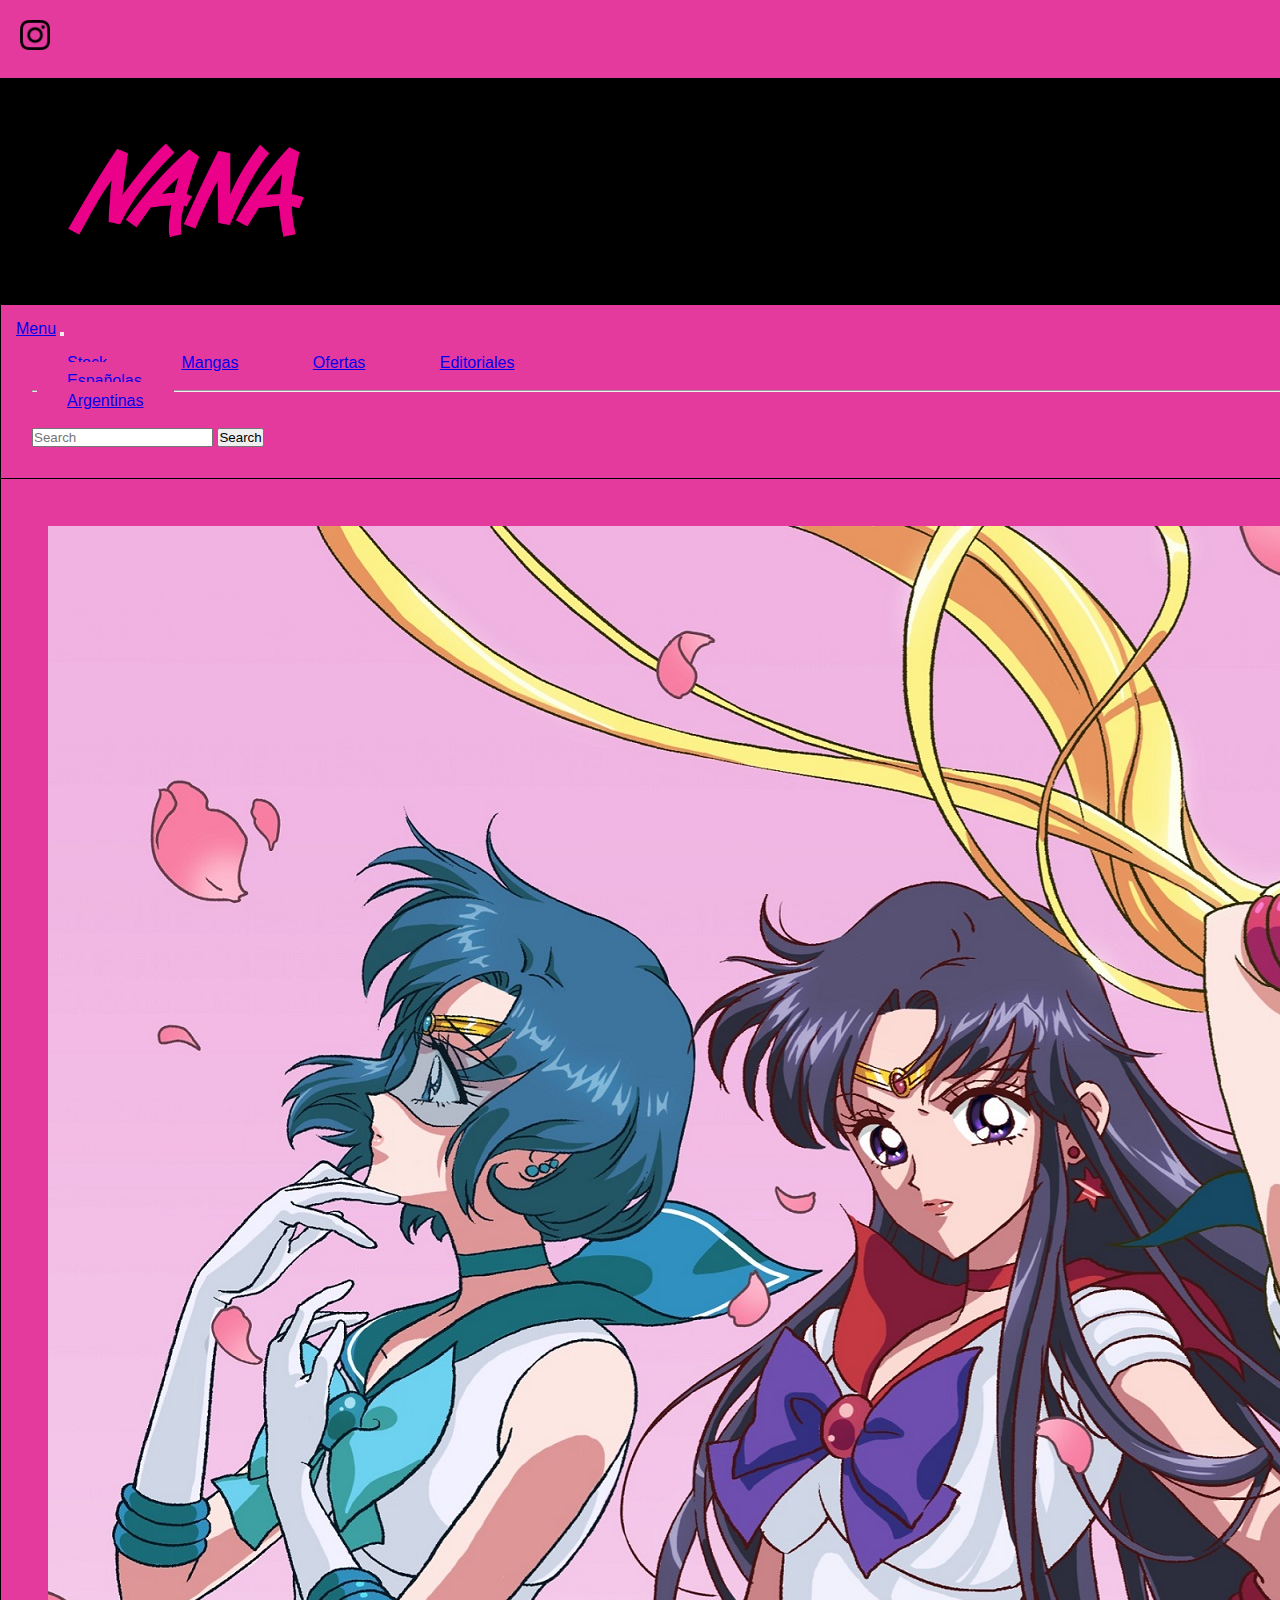
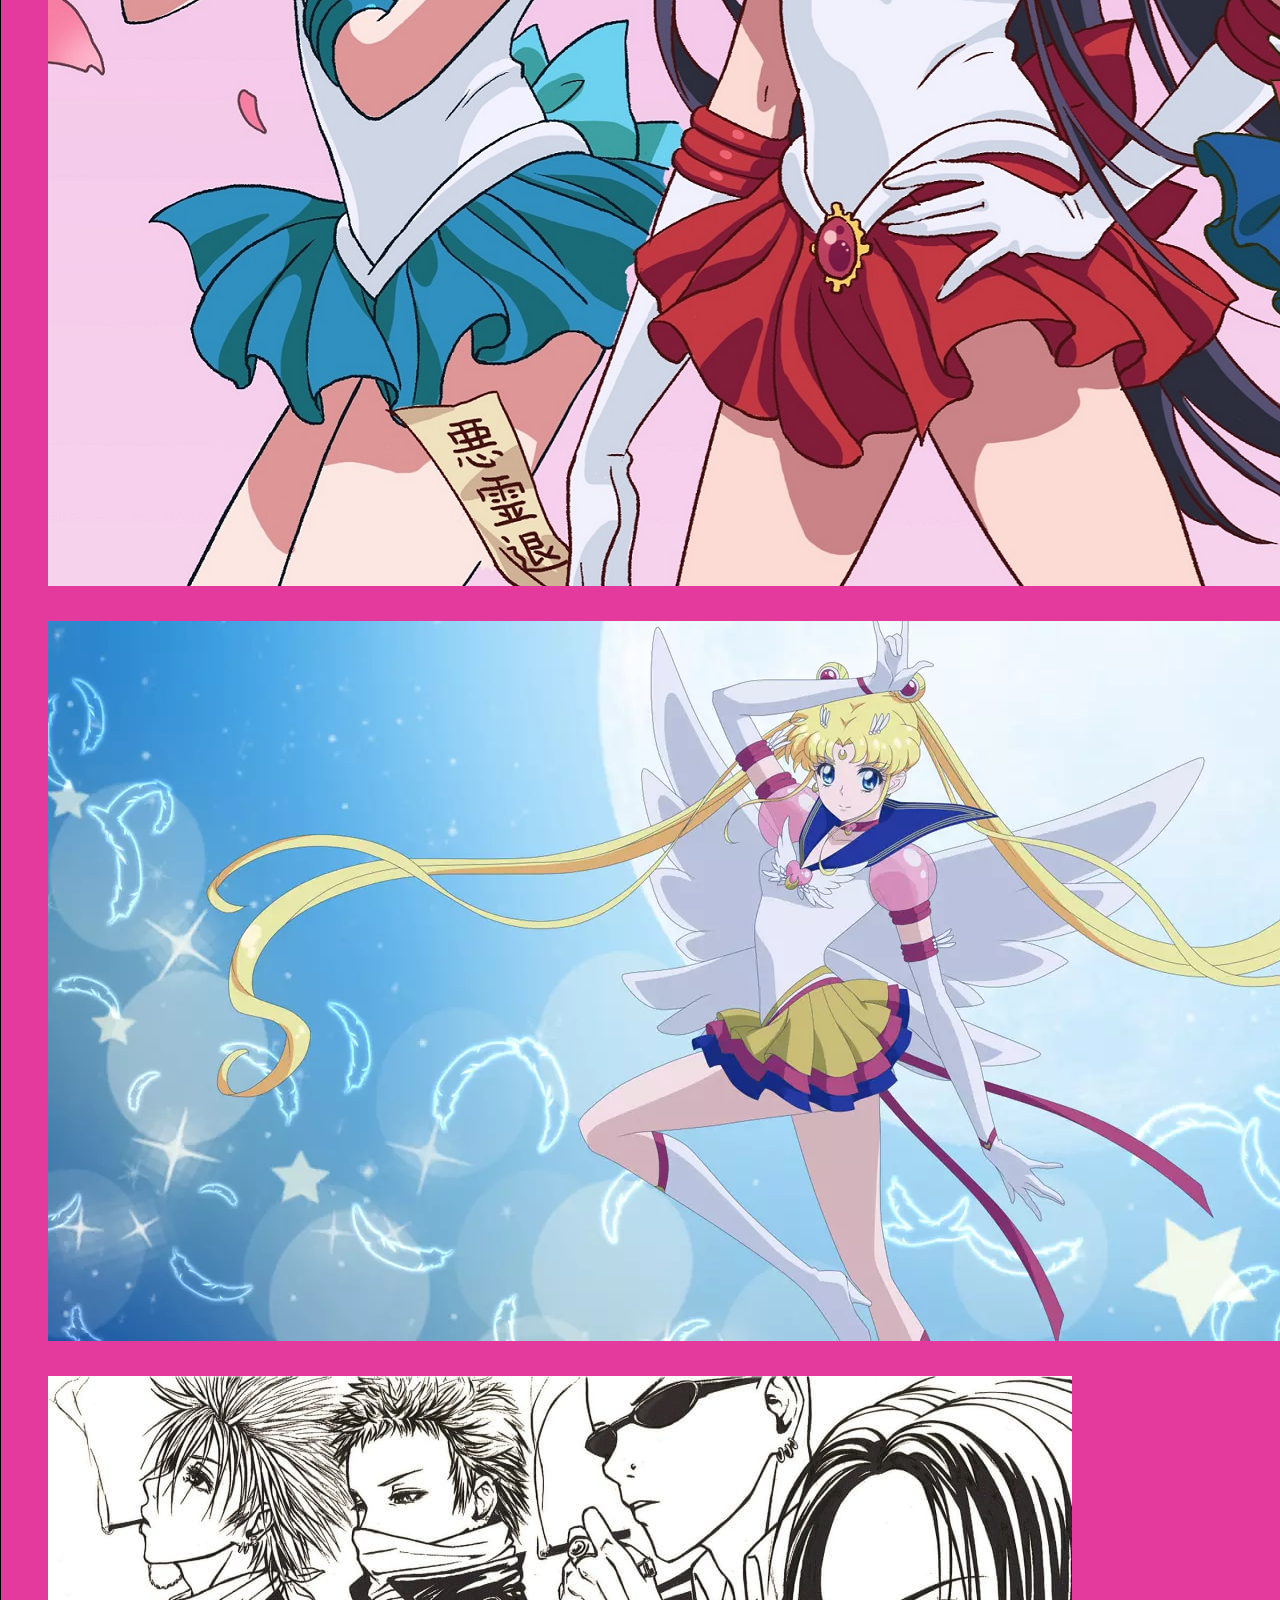
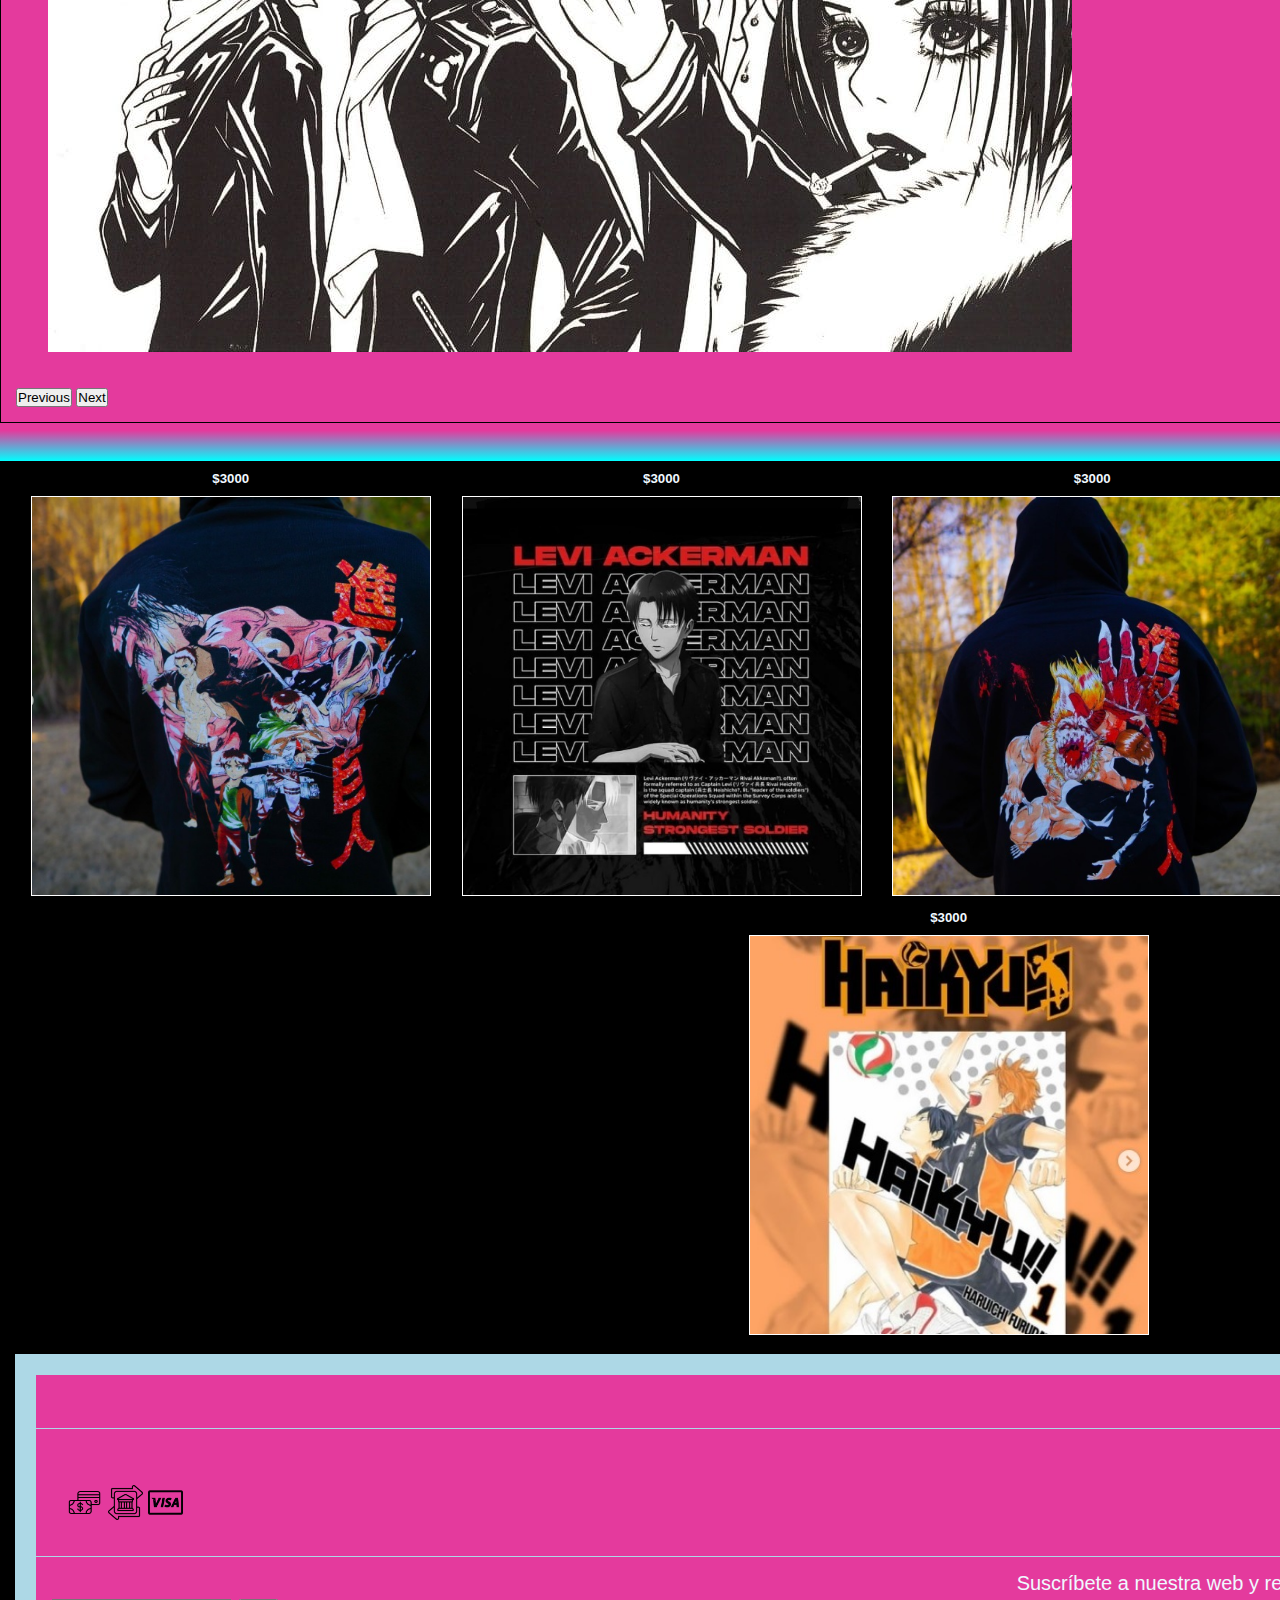
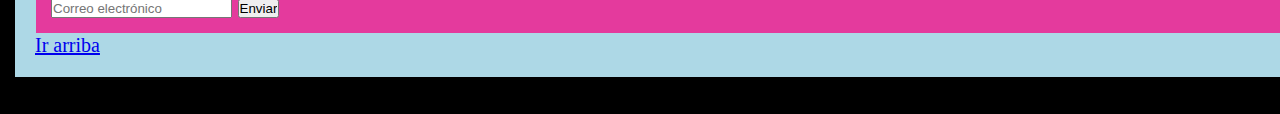
<file: index.html>
<!DOCTYPE html>
<html lang="en">
<head>
    <link rel="shortcut icon" href="imagen/favicon.ico" type="image/x-icon">
    <link rel="icon" href="imagen/favicon.ico" type="image/x-icon">
    <meta name="viewport" content="width=device-width, initial-scale=1.0">
    <title>Inicio</title>
    <link href="https://cdn.jsdelivr.net/npm/bootstrap@5.1.3/dist/css/bootstrap.min.css" rel="stylesheet"
        integrity="sha384-1BmE4kWBq78iYhFldvKuhfTAU6auU8tT94WrHftjDbrCEXSU1oBoqyl2QvZ6jIW3" crossorigin="anonymous">
    <link rel="stylesheet" href="estilos.css">
    </head>
    <body id="grilla-areas">
        <header id="arriba div-rosa" class="header-flex">
            <h1><a href="https://www.instagram.com/animestaff_store/" target="_blank"><img src="imagen/instagram.png"
                        width="30"></a></h1>
            <h2>NANA STORE</h2>
            <h3><a href=""><img src="imagen/wsp.png" width="30"></a>
        </header>
        <img class="logo" src="imagen/nana.png">
        <nav><!--menu-->
            <nav class="navbar navbar-expand-lg navbar-light bg-light">
                <div class="container-fluid">
                    <a class="navbar-brand" href="index.html">Menu</a>
                    <button class="navbar-toggler" type="button" data-bs-toggle="collapse" data-bs-target="#navbarSupportedContent"
                        aria-controls="navbarSupportedContent" aria-expanded="false" aria-label="Toggle navigation">
                        <span class="navbar-toggler-icon"></span>
                    </button>
                    <div class="collapse navbar-collapse" id="navbarSupportedContent">
                        <ul class="navbar-nav me-auto mb-2 mb-lg-0">
                            <li class="nav-item">
                                <a class="nav-link active" aria-current="page" href="productos.html">Stock</a>
                            </li>
                            <li class="nav-item">
                                <a class="nav-link active" aria-current="page" href="mangas.html">Mangas</a>
                            </li>
                            <li class="nav-item">
                                <a class="nav-link active" aria-current="page" href="ofertas.html">Ofertas</a>
                            </li>
                            <li class="nav-item dropdown">
                                <a class="nav-link dropdown-toggle" href="#" id="navbarDropdown" role="button"
                                    data-bs-toggle="dropdown" aria-expanded="false">
                                    Editoriales
                                </a>
                                <ul class="dropdown-menu" aria-labelledby="navbarDropdown">
                                    <li><a href="editoriales.html">Españolas</a></li>
                                    <hr>
                                    <li><a href="editoriales.html">Argentinas</a></li>
                                </ul>
                                </li>
                        </ul>
                        <form class="d-flex">
                            <input class="form-control me-2" type="search" placeholder="Search" aria-label="Search">
                            <button class="btn btn-outline-success" type="submit">Search</button>
                        </form>
                    </div>
                </div>
            </nav>
        <div id="carouselExampleControls" class="carousel slide" data-bs-ride="carousel">
            <div class="carousel-inner">
                <div class="carousel-item active">
                    <img src="fotos/car3.jpg" class="d-block w-100" alt="...">
                </div>
                <div class="carousel-item">
                    <img src="fotos/car2.webp" class="d-block w-100" alt="...">
                </div>
                <div class="carousel-item">
                    <img src="fotos/car1.jpg" class="d-block w-100" alt="...">
                </div>
            </div>
            <button class="carousel-control-prev" type="button" data-bs-target="#carouselExampleControls" data-bs-slide="prev">
                <span class="carousel-control-prev-icon" aria-hidden="true"></span>
                <span class="visually-hidden">Previous</span>
            </button>
            <button class="carousel-control-next" type="button" data-bs-target="#carouselExampleControls" data-bs-slide="next">
                <span class="carousel-control-next-icon" aria-hidden="true"></span>
                <span class="visually-hidden">Next</span>
            </button>
        </div>
    <main >
        <!--contenido principal-->
        <h4 class="degrade">LO MAS VENDIDO</h4>
        <section class="galeria-flex">
            <article class="aum">
                <h5>$3000</h5>
                <img src="imagen/producto8.jpg">
            </article>
            <article class="aum">
                <h5>$3000</h5>
                <img src="imagen/producto5.jpg">
            </article>
            <article class="aum">
                <h5>$3000</h5>
                <img src="imagen/producto7.jpg">
            </article>
            <article class="aum">
                <h5>$3000</h5>
                <img src="imagen/inicio1.jpg">
            </article>
            <article class="aum">
                <h5>$3000</h5>
                <img src="imagen/inicio2.jpg">
            </article>
            <article class="aum">
                <h5>$3000</h5>
                <img src="imagen/producto2.jpg">
            </article>
            <article class="aum" >
                <h5>$3000</h5>
                <img src="imagen/inicio3.jpg">
            </article>
            <article class="aum">
                <h5>$3000</h5>
                <img src="imagen/inicio4.jpg">
            </article>
            <article class="aum">
                <h5>$3000</h5>
                <img src="imagen/logo.jpg">
            </article>
        </section>
    </main>
    <footer class="footer-flex">
        <div>
            <p>Gracias por visitar nuestro sitio</p>
        </div>
        <div>
            <h6>Metodos de pago</h6>
            <div>
                <img src="imagen/mediopago.png" alt="" width="13.30px">
                <img src="imagen/transferencia.png" alt="" width="13.30px">
                <img src="imagen/visa.png" alt="" width="13.30px">
            </div>
        </div>
        <div>
            <p>Suscríbete a nuestra web y recibe las últimas noticias sobre las promociones
                directamente a tu correo electrónico.</p>
            <form>
                <label for="email"></label>
                <input type="email" placeholder="Correo electrónico" name="email" id="email">
                <input type="submit" value="Enviar">
            </form>
        </div>
        <a href="#arriba">Ir arriba</a>
    </footer>
    <h6>&copy2022-NANA STORE</h6>
        <script src="https://cdn.jsdelivr.net/npm/bootstrap@5.1.3/dist/js/bootstrap.bundle.min.js"
            integrity="sha384-ka7Sk0Gln4gmtz2MlQnikT1wXgYsOg+OMhuP+IlRH9sENBO0LRn5q+8nbTov4+1p"
            crossorigin="anonymous"></script>
</body>
</html>
</file>
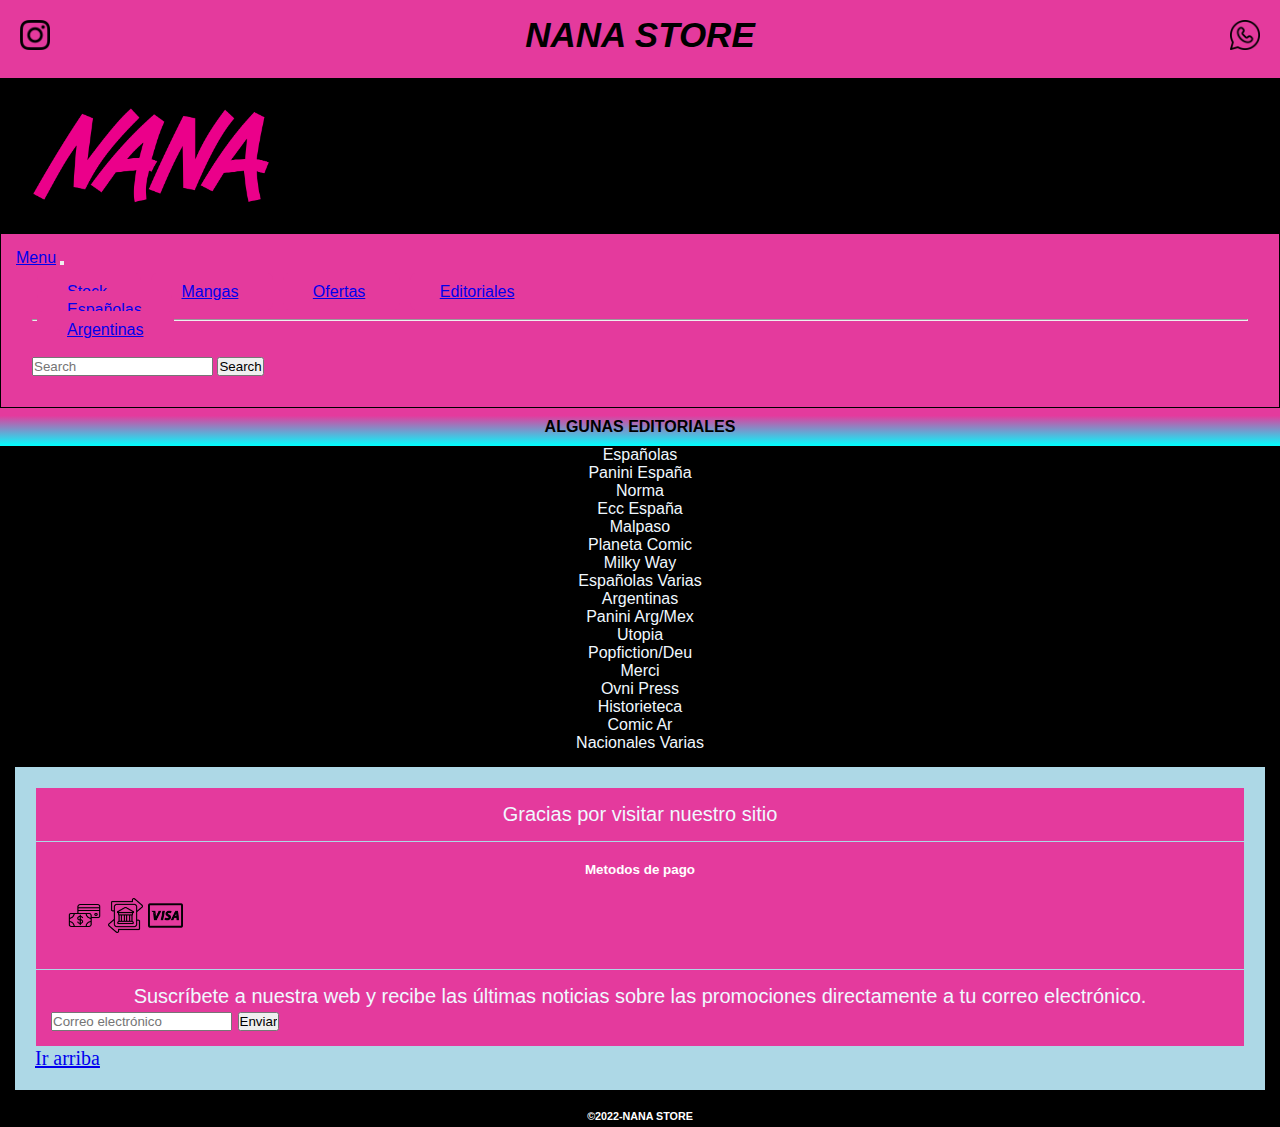
<file: editoriales.html>
<!DOCTYPE html>
<html lang="en">

<head>
    <link rel="shortcut icon" href="imagen/favicon.ico" type="image/x-icon">
    <link rel="icon" href="imagen/favicon.ico" type="image/x-icon">
    <meta name="viewport" content="width=device-width, initial-scale=1.0">
    <title>Inicio</title>
    <link href="https://cdn.jsdelivr.net/npm/bootstrap@5.1.3/dist/css/bootstrap.min.css" rel="stylesheet"
        integrity="sha384-1BmE4kWBq78iYhFldvKuhfTAU6auU8tT94WrHftjDbrCEXSU1oBoqyl2QvZ6jIW3" crossorigin="anonymous">
    <link rel="stylesheet" href="estilos.css">
</head>

<body id="grilla-areas">
    <header id="arriba div-rosa" class="header-flex">
        <h1><a href="https://www.instagram.com/animestaff_store/" target="_blank"><img src="imagen/instagram.png"
                    width="30"></a></h1>
        <h2>NANA STORE</h2>
        <h3><a href=""><img src="imagen/wsp.png" width="30"></a>
    </header>
    <img class="logo" src="imagen/nana.png">
    <nav>
        <!--menu-->
        <nav class="navbar navbar-expand-lg navbar-light bg-light">
            <div class="container-fluid">
                <a class="navbar-brand" href="index.html">Menu</a>
                <button class="navbar-toggler" type="button" data-bs-toggle="collapse"
                    data-bs-target="#navbarSupportedContent" aria-controls="navbarSupportedContent"
                    aria-expanded="false" aria-label="Toggle navigation">
                    <span class="navbar-toggler-icon"></span>
                </button>
                <div class="collapse navbar-collapse" id="navbarSupportedContent">
                    <ul class="navbar-nav me-auto mb-2 mb-lg-0">
                        <li class="nav-item">
                            <a class="nav-link active" aria-current="page" href="productos.html">Stock</a>
                        </li>
                        <li class="nav-item">
                            <a class="nav-link active" aria-current="page" href="mangas.html">Mangas</a>
                        </li>
                        <li class="nav-item">
                            <a class="nav-link active" aria-current="page" href="ofertas.html">Ofertas</a>
                        </li>
                        <li class="nav-item dropdown">
                            <a class="nav-link dropdown-toggle" href="#" id="navbarDropdown" role="button"
                                data-bs-toggle="dropdown" aria-expanded="false">
                                Editoriales
                            </a>
                            <ul class="dropdown-menu" aria-labelledby="navbarDropdown">
                                <li><a href="editoriales.html">Españolas</a></li>
                                <hr>
                                <li><a href="editoriales.html">Argentinas</a></li>
                            </ul>
                        </li>
                    </ul>
                    <form class="d-flex">
                        <input class="form-control me-2" type="search" placeholder="Search" aria-label="Search">
                        <button class="btn btn-outline-success" type="submit">Search</button>
                    </form>
                </div>
            </div>
        </nav>
        <main>
            <h4 class="degrade">ALGUNAS EDITORIALES</h4>
            <p>Españolas
            <p>
            <p>Panini España</p>
            <p>Norma</p>
            <p>Ecc España</p>
            <p>Malpaso</p>
            <p>Planeta Comic</p>
            <p>Milky Way</p>
            <p>Españolas Varias</p>
            <p>Argentinas</p>
            <p>Panini Arg/Mex</p>
            <p>Utopia</p>
            <p>Popfiction/Deu</p>
            <p>Merci</p>
            <p>Ovni Press</p>
            <p>Historieteca</p>
            <p>Comic Ar</p>
            <p>Nacionales Varias</p>
        </main>
        <footer class="footer-flex">
            <div>
                <p>Gracias por visitar nuestro sitio</p>
            </div>
            <div>
                <h6>Metodos de pago</h6>
                <div>
                    <img src="imagen/mediopago.png" alt="" width="13.30px">
                    <img src="imagen/transferencia.png" alt="" width="13.30px">
                    <img src="imagen/visa.png" alt="" width="13.30px">
                </div>
            </div>
            <div>
                <p>Suscríbete a nuestra web y recibe las últimas noticias sobre las promociones
                    directamente a tu correo electrónico.</p>
                <form>
                    <label for="email"></label>
                    <input type="email" placeholder="Correo electrónico" name="email" id="email">
                    <input type="submit" value="Enviar">
                </form>
            </div>
            <a href="#arriba">Ir arriba</a>
        </footer>
        <h6>&copy2022-NANA STORE</h6>
        <script src="https://cdn.jsdelivr.net/npm/bootstrap@5.1.3/dist/js/bootstrap.bundle.min.js"
            integrity="sha384-ka7Sk0Gln4gmtz2MlQnikT1wXgYsOg+OMhuP+IlRH9sENBO0LRn5q+8nbTov4+1p"
            crossorigin="anonymous"></script>
        </body>
        
        </html>
</file>
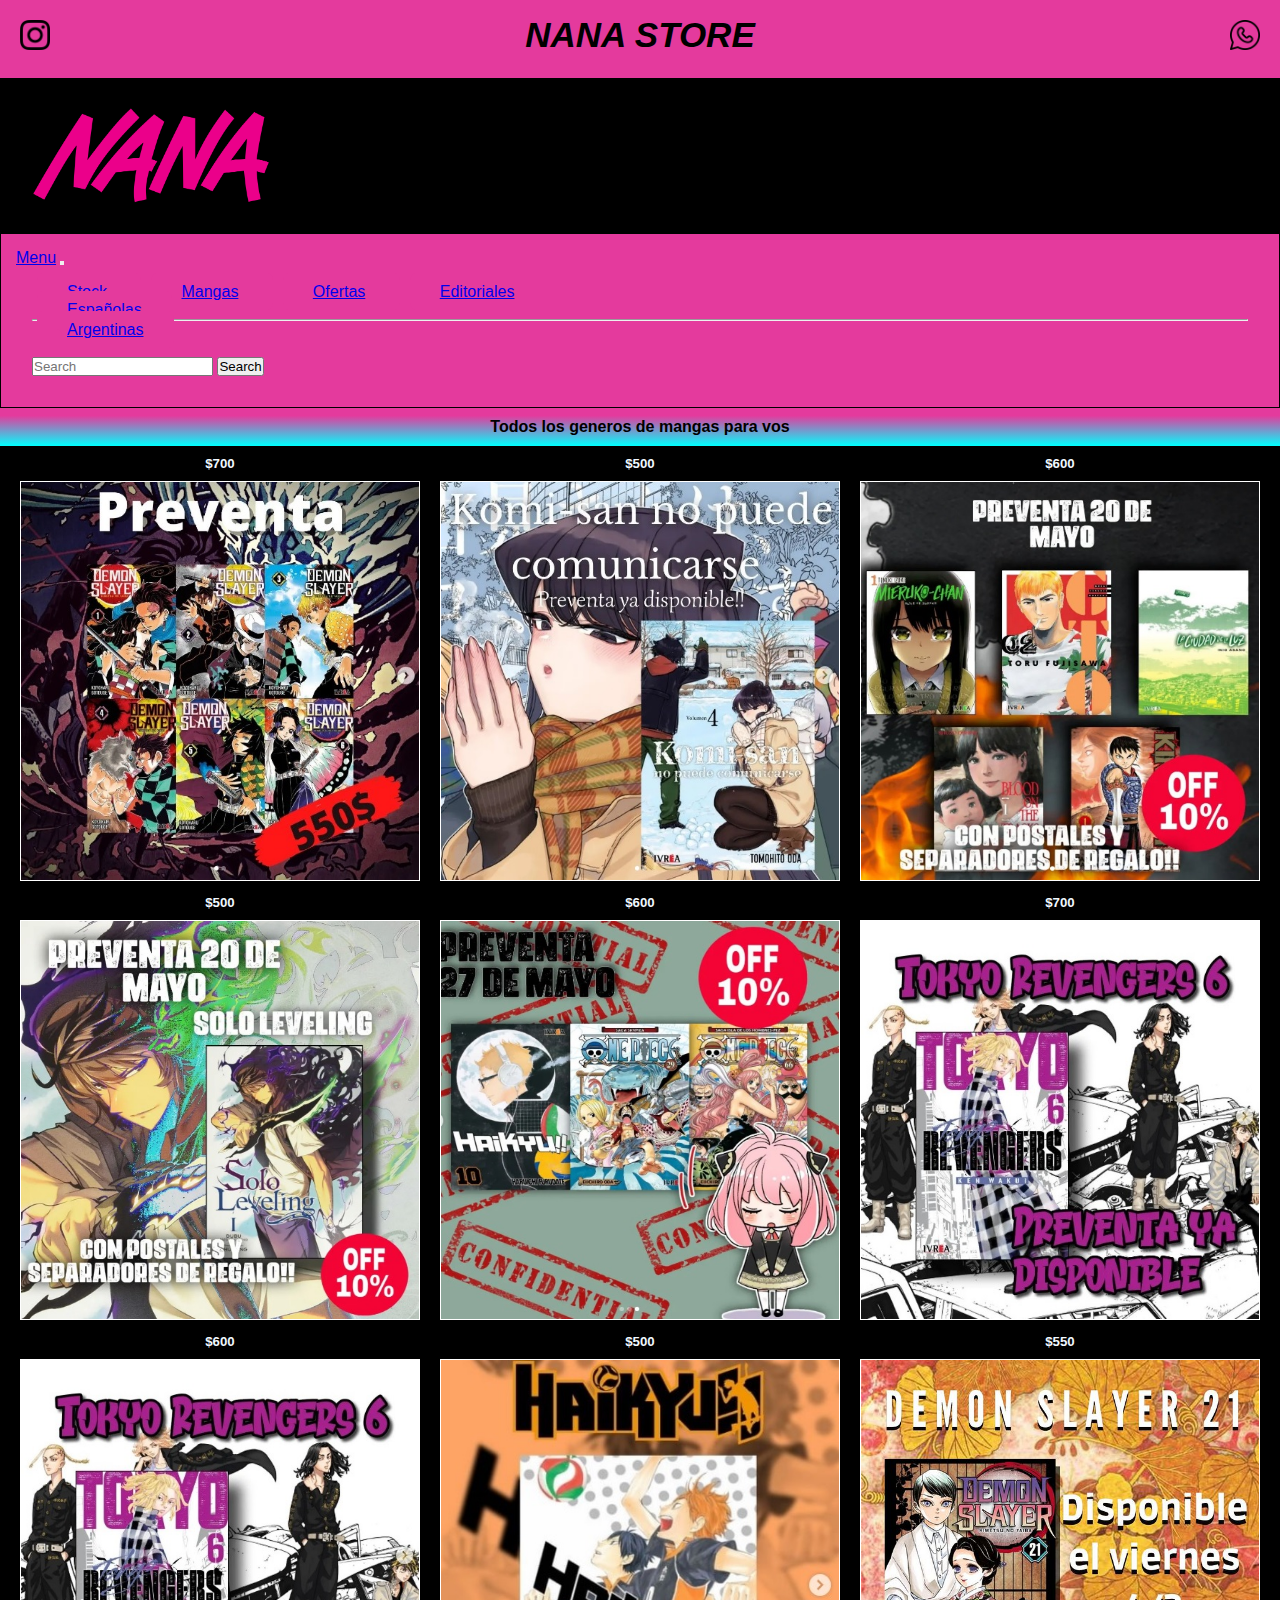
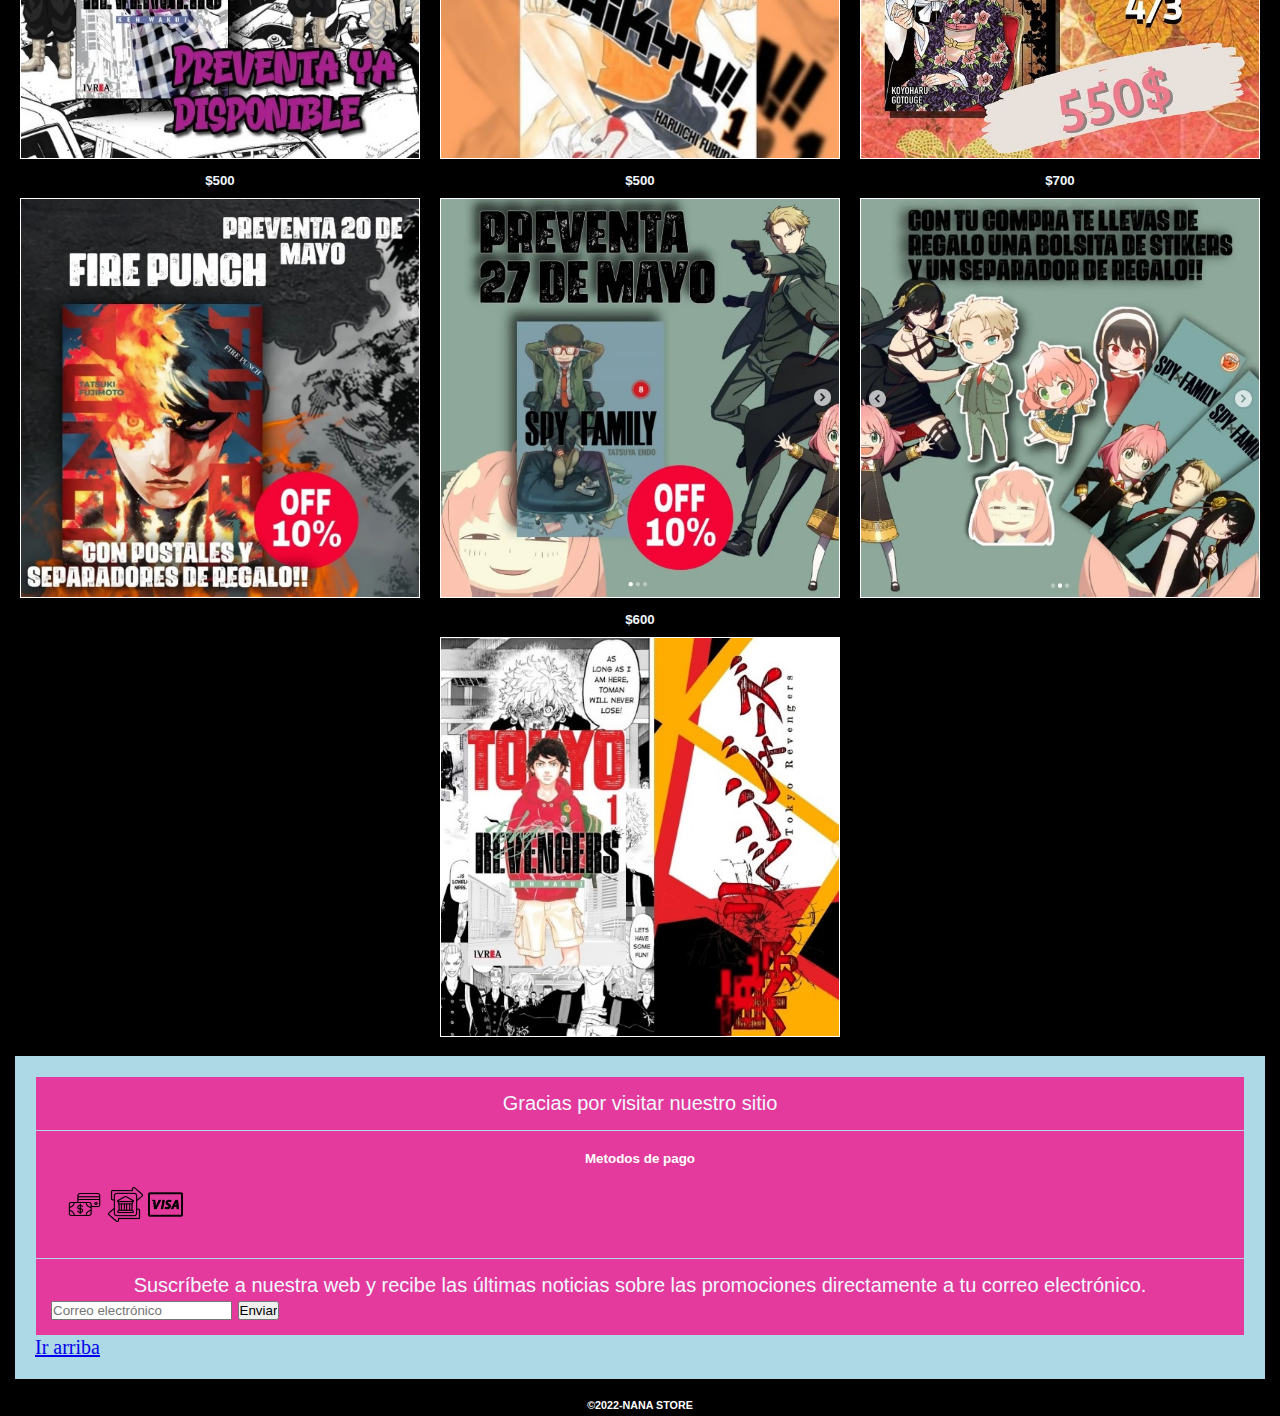
<file: mangas.html>
<!DOCTYPE html>
<html lang="en">

<head>
    <link rel="shortcut icon" href="imagen/favicon.ico" type="image/x-icon">
    <link rel="icon" href="imagen/favicon.ico" type="image/x-icon">
    <meta name="viewport" content="width=device-width, initial-scale=1.0">
    <title>Inicio</title>
    <link href="https://cdn.jsdelivr.net/npm/bootstrap@5.1.3/dist/css/bootstrap.min.css" rel="stylesheet"
        integrity="sha384-1BmE4kWBq78iYhFldvKuhfTAU6auU8tT94WrHftjDbrCEXSU1oBoqyl2QvZ6jIW3" crossorigin="anonymous">
    <link rel="stylesheet" href="estilos.css">
</head>

<body id="grilla-areas">
    <header id="arriba div-rosa" class="header-flex">
        <h1><a href="https://www.instagram.com/animestaff_store/" target="_blank"><img src="imagen/instagram.png"
                    width="30"></a></h1>
        <h2>NANA STORE</h2>
        <h3><a href=""><img src="imagen/wsp.png" width="30"></a>
    </header>
    <img class="logo" src="imagen/nana.png">
    <nav>
        <!--menu-->
        <nav class="navbar navbar-expand-lg navbar-light bg-light">
            <div class="container-fluid">
                <a class="navbar-brand" href="index.html">Menu</a>
                <button class="navbar-toggler" type="button" data-bs-toggle="collapse"
                    data-bs-target="#navbarSupportedContent" aria-controls="navbarSupportedContent"
                    aria-expanded="false" aria-label="Toggle navigation">
                    <span class="navbar-toggler-icon"></span>
                </button>
                <div class="collapse navbar-collapse" id="navbarSupportedContent">
                <ul class="navbar-nav me-auto mb-2 mb-lg-0">
                    <li class="nav-item">
                        <a class="nav-link active" aria-current="page" href="productos.html">Stock</a>
                    </li>
                    <li class="nav-item">
                        <a class="nav-link active" aria-current="page" href="mangas.html">Mangas</a>
                    </li>
                    <li class="nav-item">
                        <a class="nav-link active" aria-current="page" href="ofertas.html">Ofertas</a>
                    </li>
                        <li class="nav-item dropdown">
                            <a class="nav-link dropdown-toggle" href="#" id="navbarDropdown" role="button"
                                data-bs-toggle="dropdown" aria-expanded="false">
                                Editoriales
                            </a>
                            <ul class="dropdown-menu" aria-labelledby="navbarDropdown">
                                <li><a href="editoriales.html">Españolas</a></li>
                                <hr>
                                <li><a href="editoriales.html">Argentinas</a></li>
                            </ul>
                        </li>
                    </ul>
                    <form class="d-flex">
                        <input class="form-control me-2" type="search" placeholder="Search" aria-label="Search">
                        <button class="btn btn-outline-success" type="submit">Search</button>
                    </form>
                </div>
            </div>
        </nav>
        <main>
            <h4 class="degrade">Todos los generos de mangas para vos</h4>
            <section class="galeria-flex">
                <article>
                    <h5>$700</h5>
                    <img class="aum" src="imagen/inicio1.jpg">
                </article>
                <article>
                    <h5>$500</h5>
                    <img class="aum" src="imagen/inicio2.jpg">
                </article>
                <article>
                    <h5>$600</h5>
                    <img class="aum" src="imagen/oferta3.jpg">
                </article>
                <article>
                    <h5>$500</h5>
                    <img class="aum" src="imagen/oferta4.jpg">
                </article>
                <article>
                    <h5>$600</h5>
                    <img class="aum" src="imagen/oferta5.jpg">
                </article>
                <article>
                    <h5>$700</h5>
                    <img class="aum" src="imagen/inicio3.jpg">
                </article>
                <article>
                    <h5>$600</h5>
                    <img class="aum" src="imagen/inicio3.jpg">
                </article>
                <article>
                    <h5>$500</h5>
                    <img class="aum" src="imagen/inicio4.jpg">
                </article>
                <article>
                    <h5>$550</h5>
                    <img class="aum" src="imagen/logo.jpg">
                </article>
                <article>
                    <h5>$500</h5>
                    <img class="aum" src="imagen/oferta2.jpg">
                </article>
                <article>
                    <h5>$500</h5>
                    <img class="aum" src="imagen/oferta1.jpg">
                </article>
                <article>
                    <h5>$700</h5>
                    <img class="aum" src="imagen/oferta12.jpg">
                </article>
                <article>
                    <h5>$600</h5>
                    <img class="aum" src="imagen/inicio5.jpg">
                </article>
            </section>
        </main>
        <footer class="footer-flex">
            <div>
                <p>Gracias por visitar nuestro sitio</p>
            </div>
            <div>
                <h6>Metodos de pago</h6>
                <div>
                    <img src="imagen/mediopago.png" alt="" width="13.30px">
                    <img src="imagen/transferencia.png" alt="" width="13.30px">
                    <img src="imagen/visa.png" alt="" width="13.30px">
                </div>
            </div>
            <div>
                <p>Suscríbete a nuestra web y recibe las últimas noticias sobre las promociones
                    directamente a tu correo electrónico.</p>
                <form>
                    <label for="email"></label>
                    <input type="email" placeholder="Correo electrónico" name="email" id="email">
                    <input type="submit" value="Enviar">
                </form>
            </div>
            <a href="#arriba">Ir arriba</a>
        </footer>
        <h6>&copy2022-NANA STORE</h6>
        <script src="https://cdn.jsdelivr.net/npm/bootstrap@5.1.3/dist/js/bootstrap.bundle.min.js"
            integrity="sha384-ka7Sk0Gln4gmtz2MlQnikT1wXgYsOg+OMhuP+IlRH9sENBO0LRn5q+8nbTov4+1p"
            crossorigin="anonymous"></script>
        </body>
        
        </html>
</file>
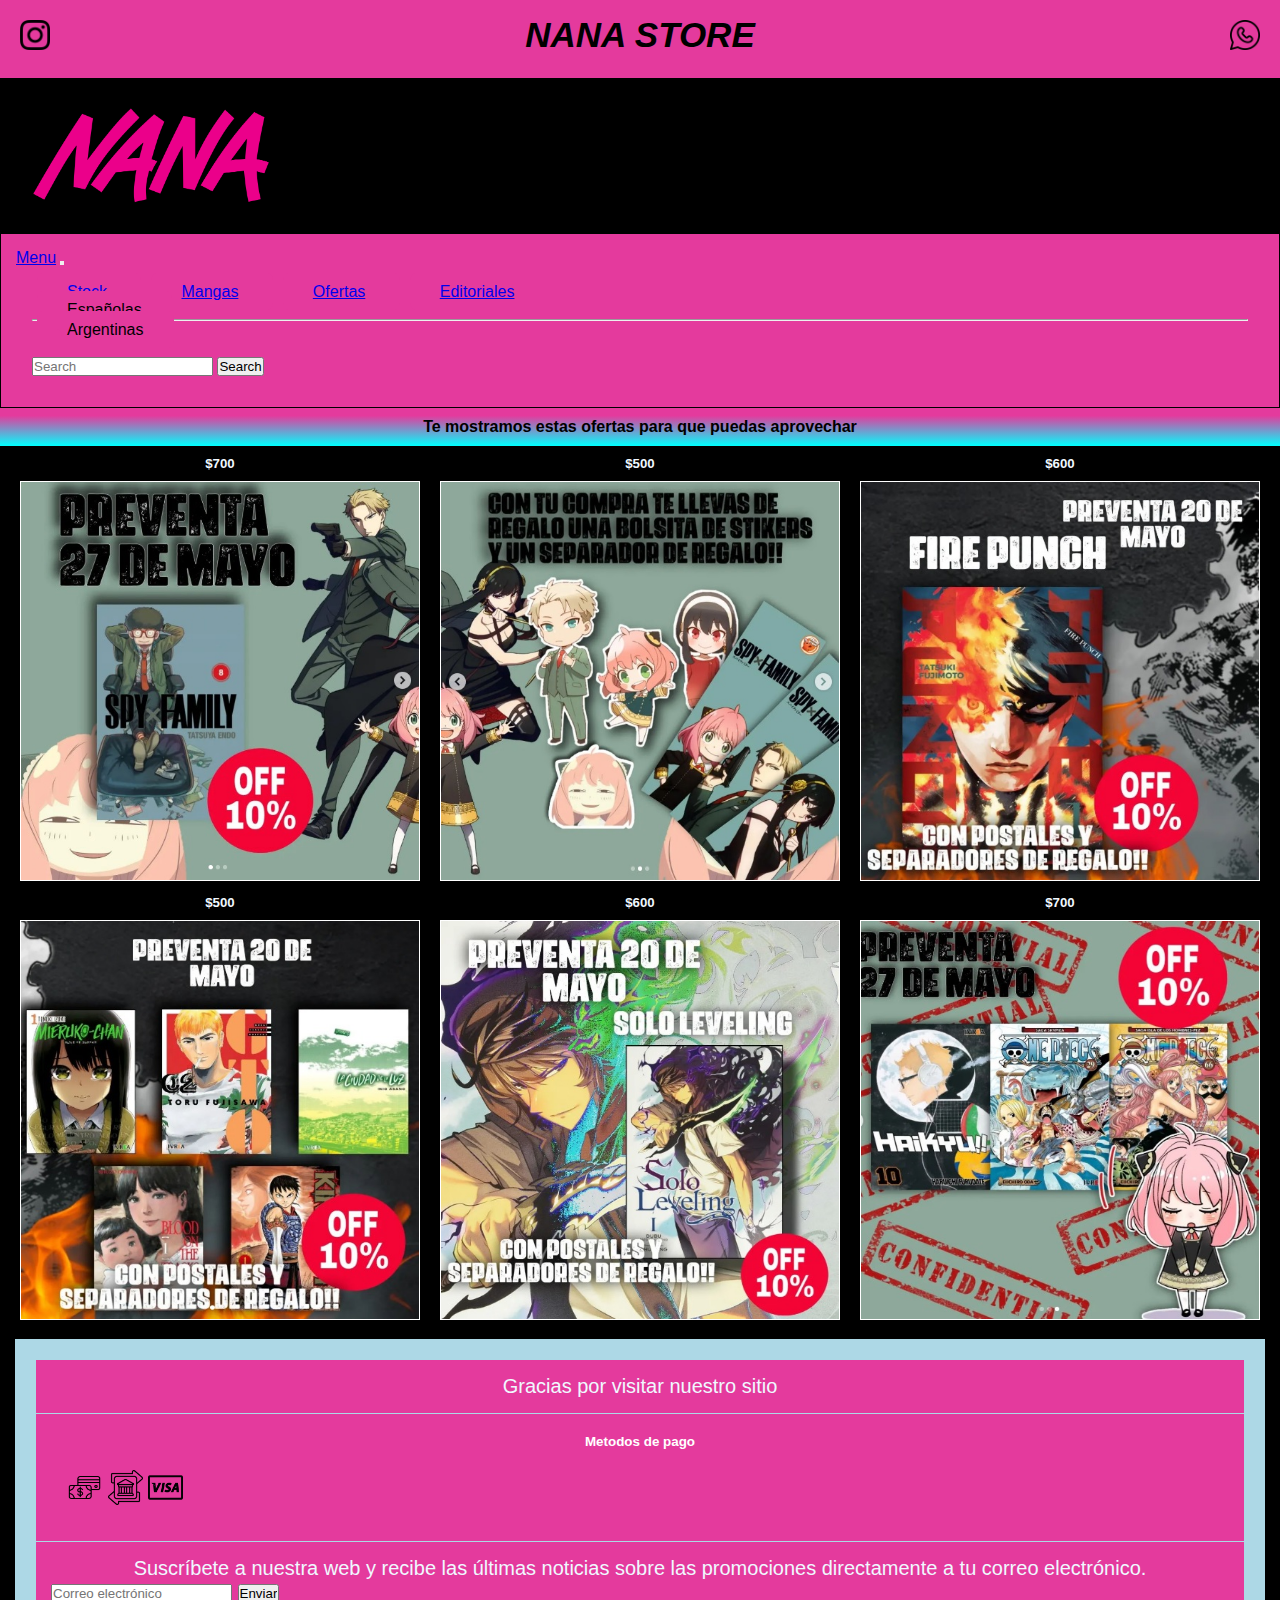
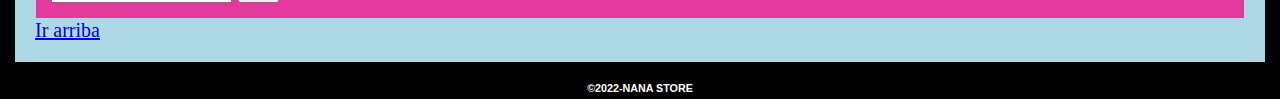
<file: ofertas.html>
<!DOCTYPE html>
<html lang="en">

<head>
    <link rel="shortcut icon" href="imagen/favicon.ico" type="image/x-icon">
    <link rel="icon" href="imagen/favicon.ico" type="image/x-icon">
    <meta name="viewport" content="width=device-width, initial-scale=1.0">
    <title>Inicio</title>
    <link href="https://cdn.jsdelivr.net/npm/bootstrap@5.1.3/dist/css/bootstrap.min.css" rel="stylesheet"
        integrity="sha384-1BmE4kWBq78iYhFldvKuhfTAU6auU8tT94WrHftjDbrCEXSU1oBoqyl2QvZ6jIW3" crossorigin="anonymous">
    <link rel="stylesheet" href="estilos.css">
</head>

<body id="grilla-areas">
    <header id="arriba div-rosa" class="header-flex">
        <h1><a href="https://www.instagram.com/animestaff_store/" target="_blank"><img src="imagen/instagram.png"
                    width="30"></a></h1>
        <h2>NANA STORE</h2>
        <h3><a href=""><img src="imagen/wsp.png" width="30"></a>
    </header>
    <img class="logo" src="imagen/nana.png">
    <nav>
        <!--menu-->
        <nav class="navbar navbar-expand-lg navbar-light bg-light">
            <div class="container-fluid">
                <a class="navbar-brand" href="index.html">Menu</a>
                <button class="navbar-toggler" type="button" data-bs-toggle="collapse"
                    data-bs-target="#navbarSupportedContent" aria-controls="navbarSupportedContent"
                    aria-expanded="false" aria-label="Toggle navigation">
                    <span class="navbar-toggler-icon"></span>
                </button>
                <div class="collapse navbar-collapse" id="navbarSupportedContent">
                    <ul class="navbar-nav me-auto mb-2 mb-lg-0">
                        <li class="nav-item">
                            <a class="nav-link active" aria-current="page" href="productos.html">Stock</a>
                        </li>
                        <li class="nav-item">
                            <a class="nav-link active" aria-current="page" href="mangas.html">Mangas</a>
                        </li>
                        <li class="nav-item">
                            <a class="nav-link active" aria-current="page" href="ofertas.html">Ofertas</a>
                        </li>
                        <li class="nav-item dropdown">
                            <a class="nav-link dropdown-toggle" href="#" id="navbarDropdown" role="button"
                                data-bs-toggle="dropdown" aria-expanded="false">
                                Editoriales
                            </a>
                            <ul class="dropdown-menu" aria-labelledby="navbarDropdown">
                                <li>Españolas</a></li>
                                <hr>
                                <li>Argentinas</a></li>
                            </ul>
                        </li>
                    </ul>
                    <form class="d-flex">
                        <input class="form-control me-2" type="search" placeholder="Search" aria-label="Search">
                        <button class="btn btn-outline-success" type="submit">Search</button>
                    </form>
                </div>
            </div>
        </nav>
        <main>
            <h4 class="degrade">Te mostramos estas ofertas para que puedas aprovechar</h4>
            <section class="galeria-flex">
                <article>
                    <h5>$700</h5>
                    <img class="aum" src="imagen/oferta1.jpg">
                </article>
                <article>
                    <h5>$500</h5>
                    <img class="aum" src="imagen/oferta12.jpg">
                </article>
                <article>
                    <h5>$600</h5>
                    <img class="aum" src="imagen/oferta2.jpg">
                </article>
                <article>
                    <h5>$500</h5>
                    <img class="aum" src="imagen/oferta3.jpg">
                </article>
                <article>
                    <h5>$600</h5>
                    <img class="aum" src="imagen/oferta4.jpg">
                </article>
                <article>
                    <h5>$700</h5>
                    <img class="aum" src="imagen/oferta5.jpg">
                </article>
            </section>
        </main>
        <footer class="footer-flex">
            <div>
                <p>Gracias por visitar nuestro sitio</p>
            </div>
            <div>
                <h6>Metodos de pago</h6>
                <div>
                    <img src="imagen/mediopago.png" alt="" width="13.30px">
                    <img src="imagen/transferencia.png" alt="" width="13.30px">
                    <img src="imagen/visa.png" alt="" width="13.30px">
                </div>
            </div>
            <div>
                <p>Suscríbete a nuestra web y recibe las últimas noticias sobre las promociones
                    directamente a tu correo electrónico.</p>
                <form>
                    <label for="email"></label>
                    <input type="email" placeholder="Correo electrónico" name="email" id="email">
                    <input type="submit" value="Enviar">
                </form>
            </div>
            <a href="#arriba">Ir arriba</a>
        </footer>
        <h6>&copy2022-NANA STORE</h6>
        <script src="https://cdn.jsdelivr.net/npm/bootstrap@5.1.3/dist/js/bootstrap.bundle.min.js"
            integrity="sha384-ka7Sk0Gln4gmtz2MlQnikT1wXgYsOg+OMhuP+IlRH9sENBO0LRn5q+8nbTov4+1p"
            crossorigin="anonymous"></script>
        </body>
        </html>
</file>
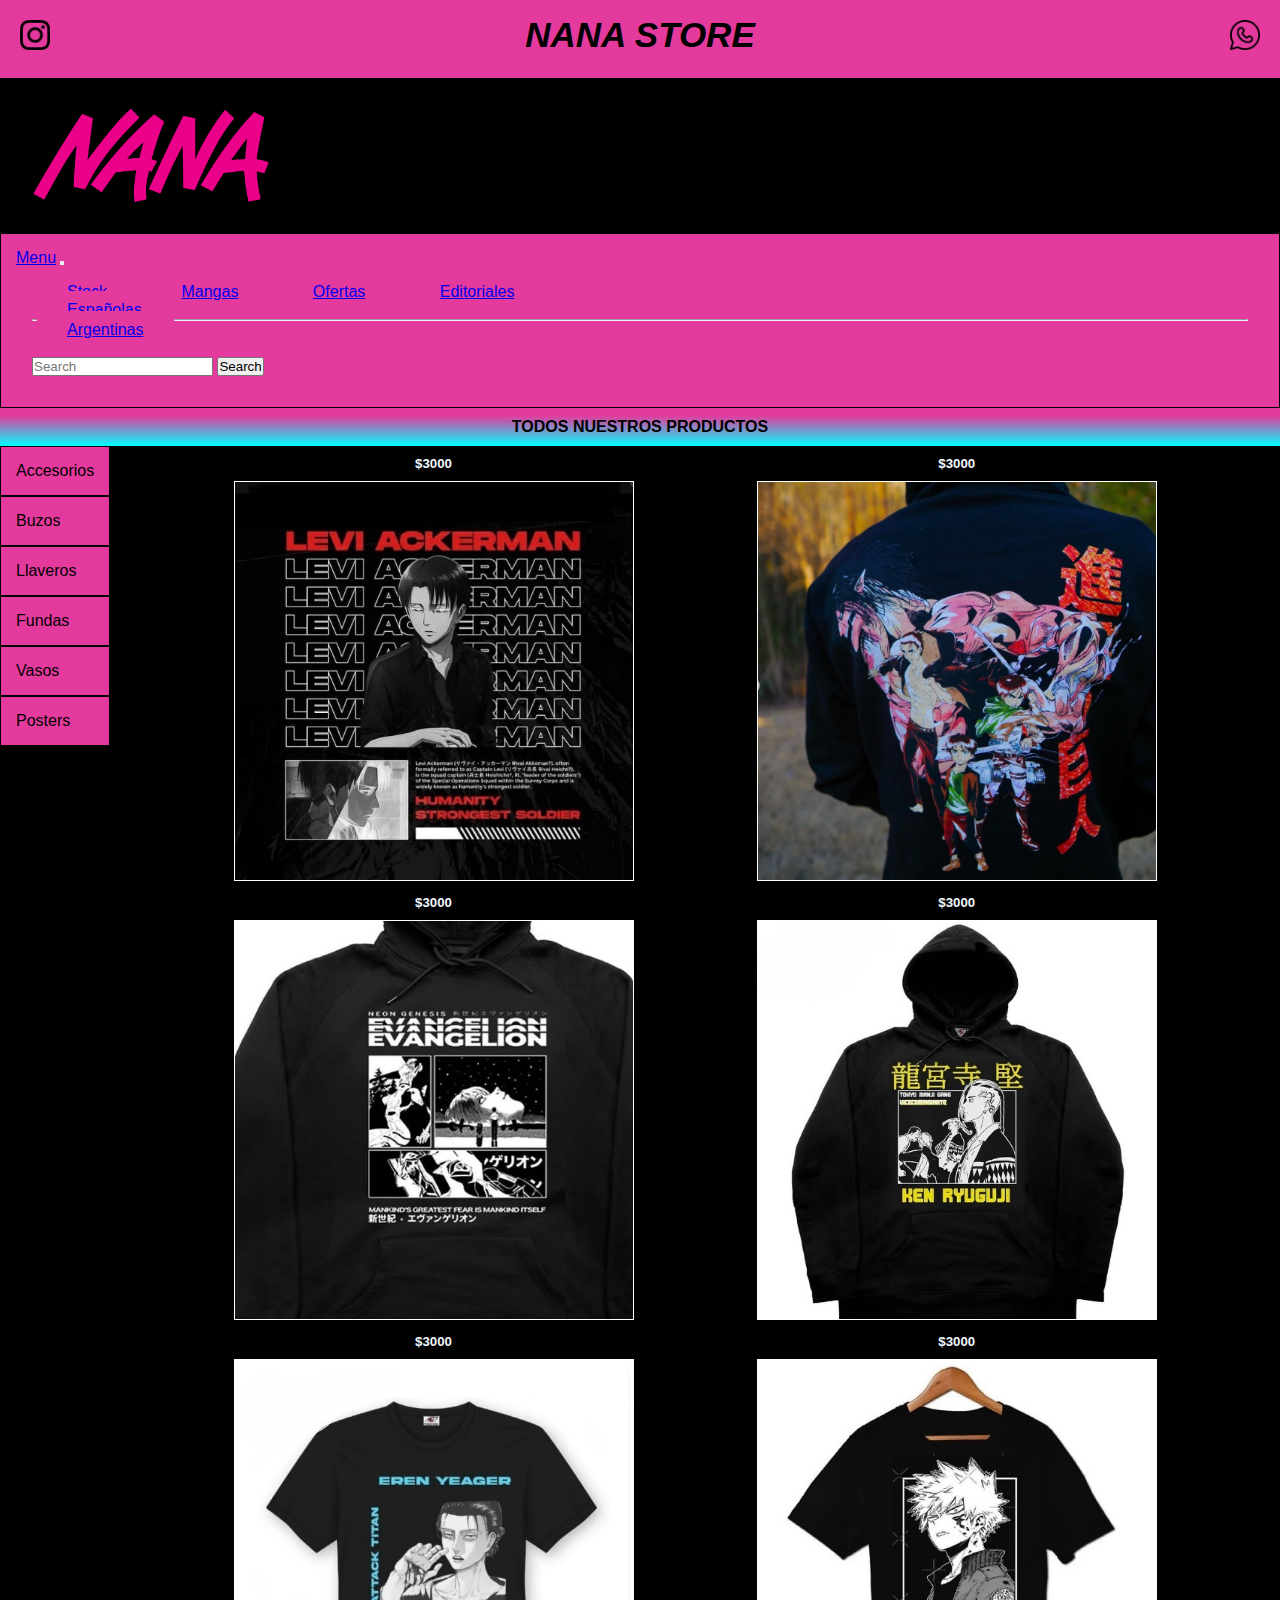
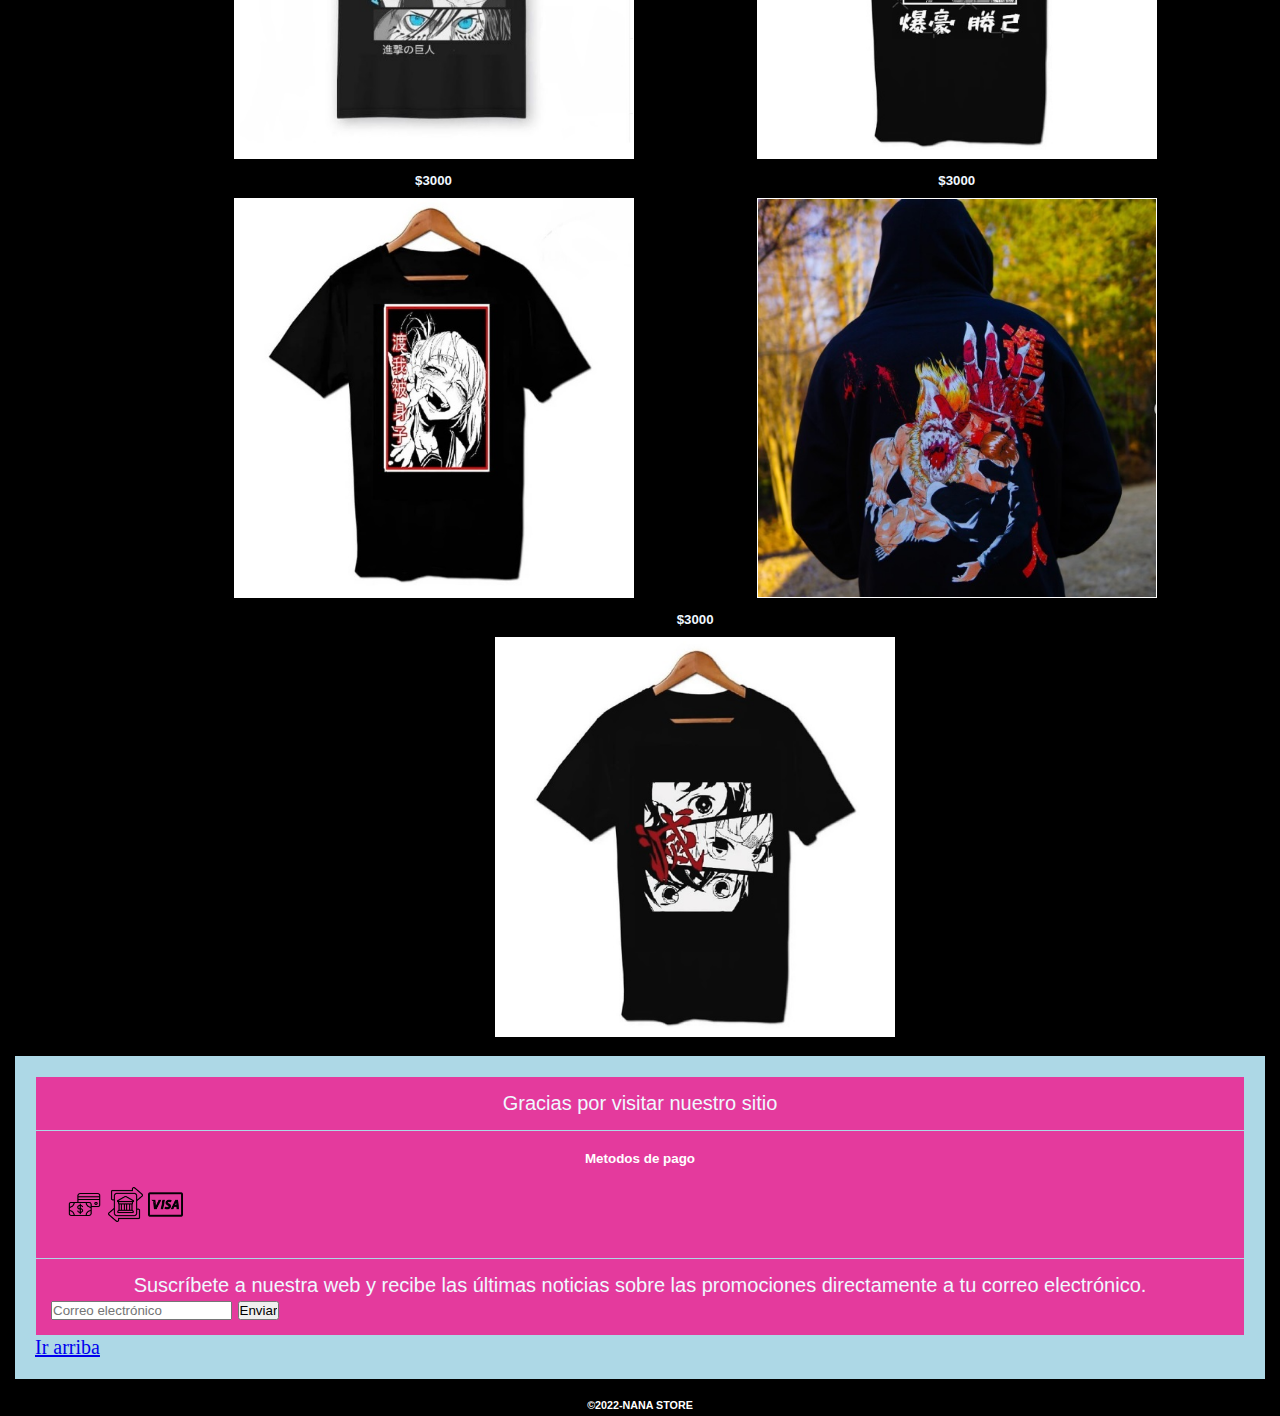
<file: productos.html>
<!DOCTYPE html>
<html lang="en">

<head>
    <link rel="shortcut icon" href="imagen/favicon.ico" type="image/x-icon">
    <link rel="icon" href="imagen/favicon.ico" type="image/x-icon">
    <meta name="viewport" content="width=device-width, initial-scale=1.0">
    <title>Inicio</title>
    <link href="https://cdn.jsdelivr.net/npm/bootstrap@5.1.3/dist/css/bootstrap.min.css" rel="stylesheet"
        integrity="sha384-1BmE4kWBq78iYhFldvKuhfTAU6auU8tT94WrHftjDbrCEXSU1oBoqyl2QvZ6jIW3" crossorigin="anonymous">
    <link rel="stylesheet" href="estilos.css">
</head>

<body id="grilla-areas">
    <header id="arriba div-rosa" class="header-flex">
        <h1><a href="https://www.instagram.com/animestaff_store/" target="_blank"><img src="imagen/instagram.png"
                    width="30"></a></h1>
        <h2>NANA STORE</h2>
        <h3><a href=""><img src="imagen/wsp.png" width="30"></a>
    </header>
    <img class="logo" src="imagen/nana.png">
    <nav>
        <!--menu-->
        <nav class="navbar navbar-expand-lg navbar-light bg-light">
            <div class="container-fluid">
                <a class="navbar-brand" href="index.html">Menu</a>
                <button class="navbar-toggler" type="button" data-bs-toggle="collapse"
                    data-bs-target="#navbarSupportedContent" aria-controls="navbarSupportedContent"
                    aria-expanded="false" aria-label="Toggle navigation">
                    <span class="navbar-toggler-icon"></span>
                </button>
                <div class="collapse navbar-collapse" id="navbarSupportedContent">
                    <ul class="navbar-nav me-auto mb-2 mb-lg-0">
                        <li class="nav-item">
                            <a class="nav-link active" aria-current="page" href="productos.html">Stock</a>
                        </li>
                        <li class="nav-item">
                            <a class="nav-link active" aria-current="page" href="mangas.html">Mangas</a>
                        </li>
                        <li class="nav-item">
                            <a class="nav-link active" aria-current="page" href="ofertas.html">Ofertas</a>
                        </li>
                        <li class="nav-item dropdown">
                            <a class="nav-link dropdown-toggle" href="#" id="navbarDropdown" role="button"
                                data-bs-toggle="dropdown" aria-expanded="false">
                                Editoriales
                            </a>
                            <ul class="dropdown-menu" aria-labelledby="navbarDropdown">
                                <li><a href="editoriales.html">Españolas</a></li>
                                <hr>
                                <li><a href="editoriales.html">Argentinas</a></li>
                            </ul>
                        </li>
                    </ul>
                    <form class="d-flex">
                        <input class="form-control me-2" type="search" placeholder="Search" aria-label="Search">
                        <button class="btn btn-outline-success" type="submit">Search</button>
                    </form>
                </div>
            </div>
        </nav>
        <h4 class="degrade">TODOS NUESTROS PRODUCTOS</h4>
        <main class="main-flex">
            <aside class="columna-flex">
                <div>Accesorios</div>
                <div>Buzos</div>
                <div>Llaveros</div>
                <div>Fundas</div>
                <div>Vasos</div>
                <div>Posters</div>
            </aside>
            <section class="galeria-flex">
                <article>
                    <h5>$3000</h5>
                    <img class="aum" src="imagen/producto5.jpg">
                </article>
                <article>
                    <h5>$3000</h5>
                    <img class="aum" src="imagen/producto8.jpg">
                </article>
                <article>
                    <h5>$3000</h5>
                    <img class="aum" src="imagen/productos3.jpg">
                </article>
                <article>
                    <h5>$3000</h5>
                    <img class="aum" src="imagen/producto4.jpg">
                </article>
                <article>
                    <h5>$3000</h5>
                    <img class="aum" src="imagen/producto1.jpg">
                </article>
                <article>
                    <h5>$3000</h5>
                    <img class="aum" src="imagen/producto6.jpg">
                </article>
                <article>
                    <h5>$3000</h5>
                    <img class="aum" src="imagen/producto2.jpg">
                </article>
                <article>
                    <h5>$3000</h5>
                    <img class="aum" src="imagen/producto7.jpg">
                </article>
                <article>
                    <h5>$3000</h5>
                    <img class="aum" src="imagen/producto9.jpg">
                </article>
        </main>
        <footer class="footer-flex">
            <div>
                <p>Gracias por visitar nuestro sitio</p>
            </div>
            <div>
                <h6>Metodos de pago</h6>
                <div>
                    <img src="imagen/mediopago.png" alt="" width="13.30px">
                    <img src="imagen/transferencia.png" alt="" width="13.30px">
                    <img src="imagen/visa.png" alt="" width="13.30px">
                </div>
            </div>
            <div>
                <p>Suscríbete a nuestra web y recibe las últimas noticias sobre las promociones
                    directamente a tu correo electrónico.</p>
                <form>
                    <label for="email"></label>
                    <input type="email" placeholder="Correo electrónico" name="email" id="email">
                    <input type="submit" value="Enviar">
                </form>
            </div>
            <a href="#arriba">Ir arriba</a>
        </footer>
        <h6>&copy2022-NANA STORE</h6>
        <script src="https://cdn.jsdelivr.net/npm/bootstrap@5.1.3/dist/js/bootstrap.bundle.min.js"
            integrity="sha384-ka7Sk0Gln4gmtz2MlQnikT1wXgYsOg+OMhuP+IlRH9sENBO0LRn5q+8nbTov4+1p"
            crossorigin="anonymous"></script>
        </body>
        
        </html>
</file>
<file: estilos.css>
* {
    margin: 0;
    padding: 0;
    box-sizing: border-box;
}
#grilla-producto {
    display: grid;
    grid-template-areas: "cabeza"
        "cuerpo"
        "cuerpo"
        "cuerpo"
        "cuerpo"
        "cuerpo"
        "pie";
}
#grilla-areas {
    display: grid;
    grid-template-areas: "cabeza"
        "cuerpo "
        "cuerpo"
        "cuerpo"
        "pie";

}
.aum {
    transition: all 2s;
}

.aum:hover {
    transform: scale(1.3, 1.3);
}
header {
    grid-area: cabeza;
    background-color: rgb(228, 58, 157);
}
h1 {
    padding: 20px;
}
h2 {
    padding: 5px;
    font-size: 35px;
    margin: 10px;
    font-style: oblique;
    font-variant: small-caps;
    color: black;
    font-family: Verdana, Geneva, Tahoma, sans-serif;
}
h3 {
    padding: 20px;
}
h4 {
    text-align: center;
    background-color: lightblue;
    padding: 10px;
    font-family: Verdana, Geneva, Tahoma, sans-serif;
}

h5 {
    color: aliceblue;
    padding: 10px;
    text-align: center;
    font-family: Verdana, Geneva, Tahoma, sans-serif;
}
div {
    font-family: Verdana, Geneva, Tahoma, sans-serif;
    background-color: rgb(228, 58, 157);
    margin: 1px;
    padding: 15px;
}
li {
    background-color: rgb(228, 58, 157);
    padding: 10px 30px;
    font-family: Verdana, Geneva, Tahoma, sans-serif;
    margin: 5px;
    display: inline;
    border-radius: 7px;
}
p {
    color: aliceblue;
    text-align: center;
    font-family: Verdana, Geneva, Tahoma, sans-serif;
}
.degrade{
    background-image: linear-gradient(rgb(228, 58, 157) 20%, cyan);
}
footer {
    grid-area: pie;
    background-color: lightblue;
    margin: 15px;
    padding: 20px;
    font-size: 20px;
}

footer img {
    width: 35px;
    height: 35px;
}
main img {
    width: 400px;
    height: 400px;
    border: 1px solid white;
}
body {
    grid-area: cuerpo;
    background-color: black;
}
h6 {
    color: white;
    text-align: center;
    padding: 5px;
    font-family: Verdana, Geneva, Tahoma, sans-serif;
}
.logo {
    margin: 2%;
    width: 250px;
}
.header-flex {
    display: flex;
    flex-flow: row nowrap;
    justify-content: space-between;
}
.nav-flex {
    display: flex;
    flex-flow: row nowrap;
    justify-content: flex-end;
}

.main-flex {
    display: flex;
}

.columna-flex {
    display: flex;
    flex-flow: column nowrap;
}

.galeria-flex {
    display: flex;
    flex-flow: row wrap;
    justify-content: space-evenly;
}

/*tablet*/
@media (min-width: 481px) and (max-width: 1023px) {
    main img {
        width: 200px;
        height: 200px;
        border: 1px solid white;
    }

    li {
        padding: 6px 20px;
        margin: 5px;
        display: inline;
        border-radius: 7px;
    }

    div {
        background-color: rgb(228, 58, 157);
        margin: 1px;
        padding: 15px;
        font-size: 15px;
    }

    .logo {
        margin: 2%;
        width: 200px;
    }

    footer {
        margin: 10px;
        padding: 15px;
        font-size: 15px;
    }

    footer img {
        width: 30px;
        height: 30px;
    }

    .footer-flex {
        display: flex;
        flex-flow: row wrap;
        justify-content: space-between;
        align-items: center;
    }
}

/*mobile*/
    @media (max-width:480px) {
        div {
                font-family: Verdana, Geneva, Tahoma, sans-serif;
                background-color: rgb(228, 58, 157);
                margin: 1px;
                padding: 15px;
                font-size: 15px;
            }
            main img {
                width: 200px;
                height: 200px;
                border: 1px solid white;
            }
            .logo {
                margin: 2%;
                width: 200px;
            }
            footer {
                background-color: lightblue;
                margin: 10px;
                padding: 15px;
                font-size: 15px;
            }
            footer img {
                width: 30px;
                height: 30px;
            }
            .footer-flex {
                display: flex;
                flex-flow: row wrap;
                justify-content: space-between;
                align-items: center;
            }
        }
</file>
